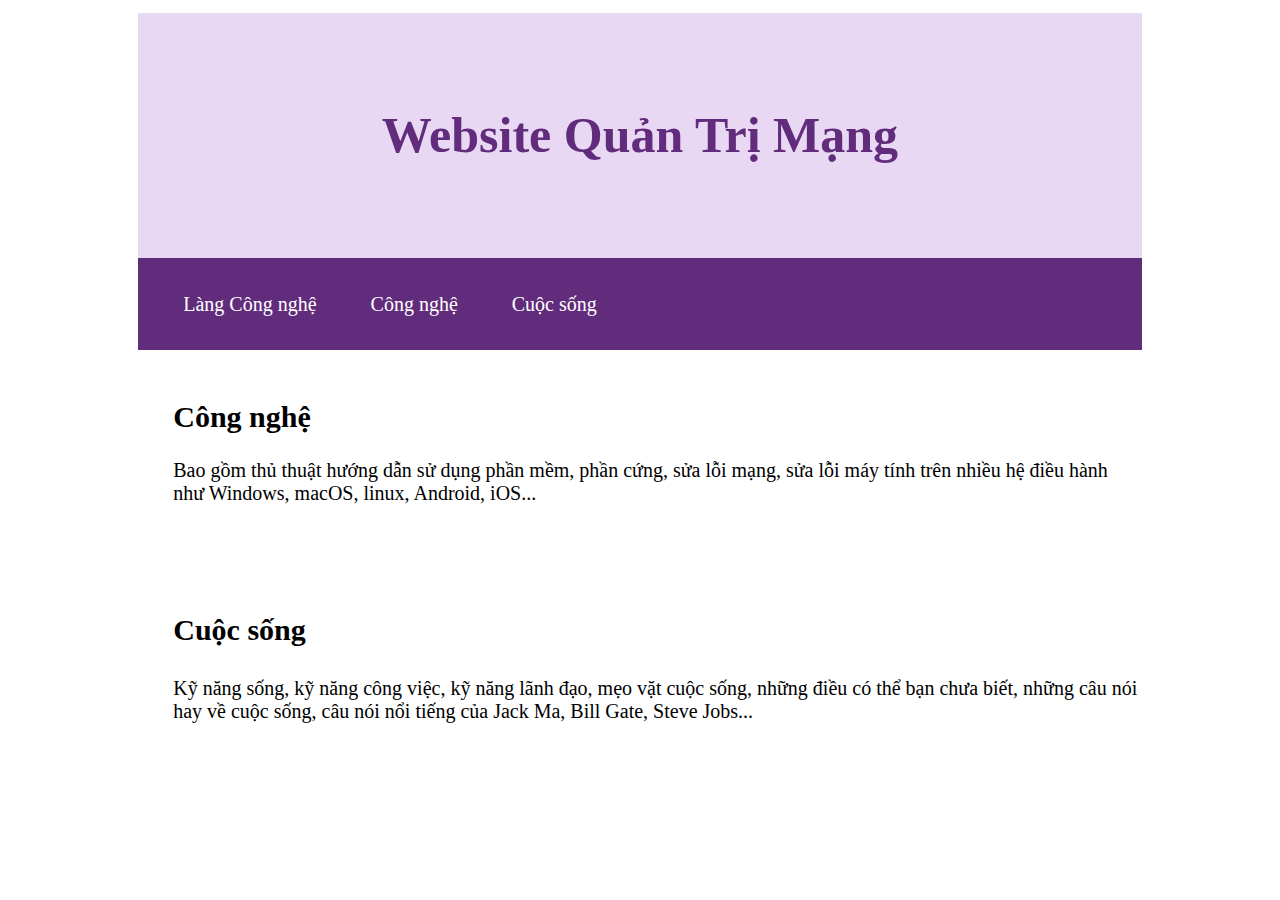
<file: BaiTap2/BAI 2.html>
<!DOCTYPE html>
<html>
    <head>
        <link rel="stylesheet" href="BAI 2.css">
        <title>Bài tập 2</title>
        <link rel="icon" href="../BaiTap2/IMG TTNT/Untitled17.png" type="IMG" />
    </head>
    
    <body>
        <div class="boxcenter">
        <div class="container">
            <h1 class="header"> Website Quản Trị Mạng</h1>
        </div>
        <div class="nav">
            <ul>
                <li>Làng Công nghệ</li>
                <li>Công nghệ</li>
                <li>Cuộc sống</li>
            </ul>
        </div>
        <div class="body">
            <h2>Công nghệ</h2>
            <p>Bao gồm thủ thuật hướng dẫn sử dụng phần mềm, phần cứng, sửa lỗi mạng, sửa lỗi máy tính trên nhiều hệ điều hành như Windows, macOS, linux, Android, iOS...</p> <br>  
            <h3>Cuộc sống</h3>
            <p>Kỹ năng sống, kỹ năng công việc, kỹ năng lãnh đạo, mẹo vặt cuộc sống, những điều có thể bạn chưa biết, những câu nói hay về cuộc sống, câu nói nổi tiếng của Jack Ma, Bill Gate, Steve Jobs...</p>
        </div>
        </div>
    
    </body>
    </html>
</html>
</file>
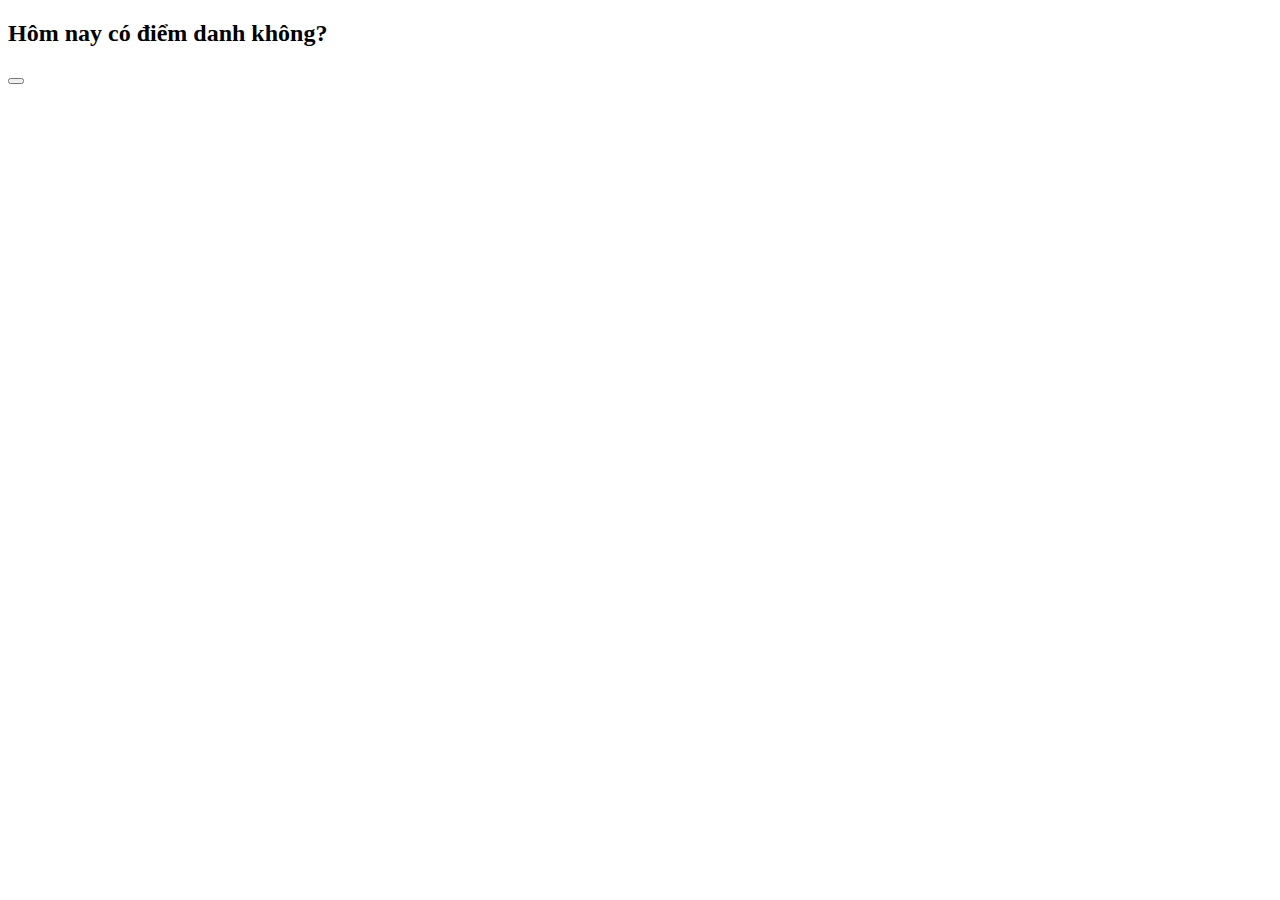
<file: TUHOC/RANDOM.html>
<!DOCTYPE html>
<html lang="en">
<head>
    <meta charset="UTF-8">
    <meta http-equiv="X-UA-Compatible" content="IE=edge">
    <title>Random</title>
</head>

<body>
    <h2>Hôm nay có điểm danh không?</h2>
    <h3></h3>
    <button id="random"></button>
    <script src="./RANDOM.js"></script>

</body>
</html>
</file>
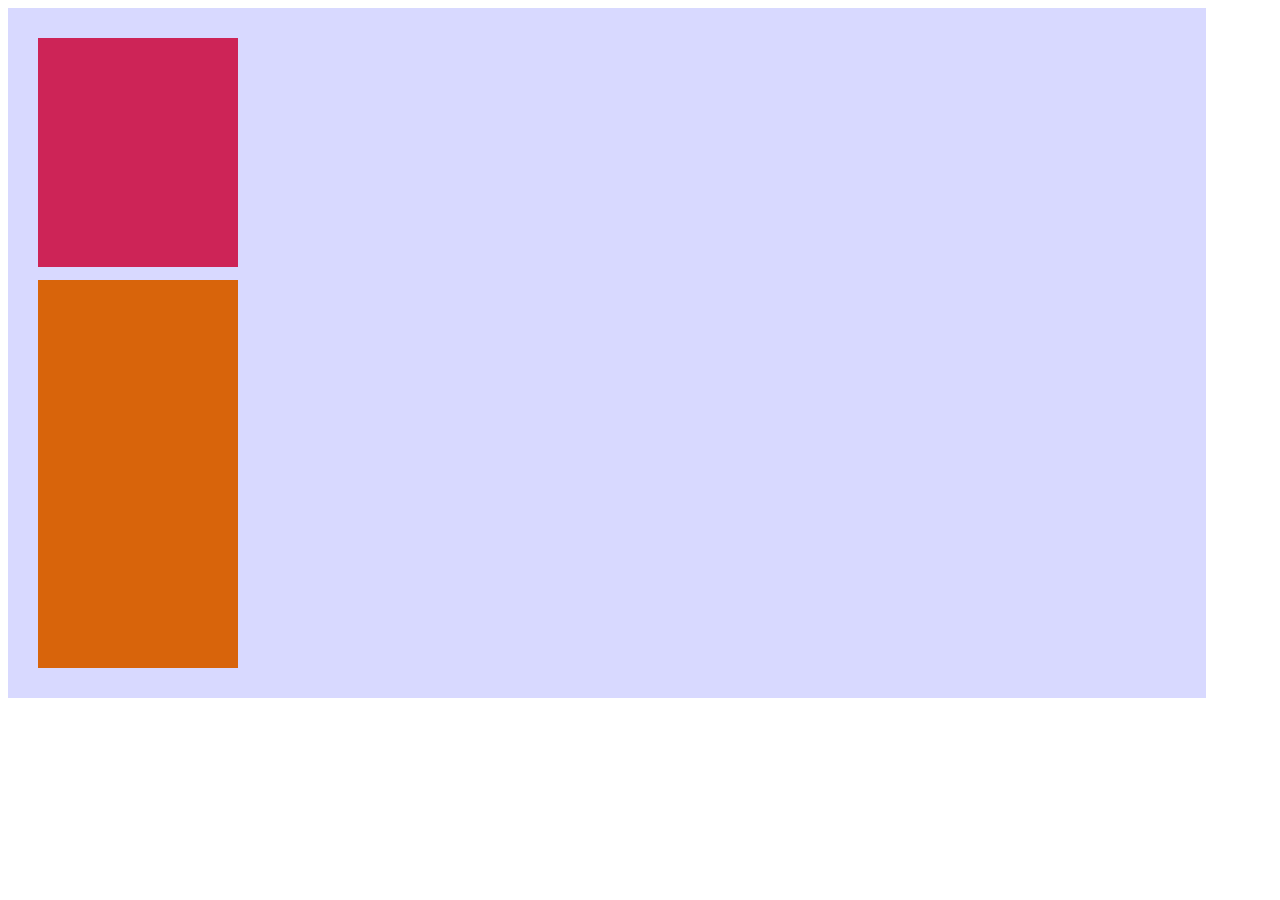
<file: BAITAPVN/BT1/btvn.html>
<!DOCTYPE html>
<html lang="en">
    <head>
        <link rel="stylesheet" href="btvn.css">
        <title>Bai tap 1</title>
    </head>
    

    <body>
        <div class="flexbox-container">
            <div class="flexbox-item flexbox-item-1"></div>
            <div class="flexbox-item flexbox-item-2"></div>
        </div>

        <div class="cai-so-2">
            <div class="cai-nam-tren">
                <div class="o-dau-tien"></div>
                <div class="o-dau-hai"></div>

            <div class="o-nam-duoi">

            </div>

            </div>

        </div>
    </body>

</html>
</file>
<file: BaiTap2/BAI 2.css>
body{
    margin: 1%;
}

.boxcenter{
    width: 80%;
    margin: auto;
}
.container{
    background-color: #e9d8f4;
    border: 60px solid #e9d8f4;
}

.header{
    background-color: #e9d8f4;
    font-size: 50px;
    display: flex;
    justify-content: center;
    align-items: center;
}

h1{
    color: #622c7c
}

.nav{
    background-color: #622c7c;
    border: 5px solid #622c7c;
}

.body{
    padding-top: 25px;
}

.body h3 {
    padding-top: 40px;
}


li{
    display: inline;
    color: white;
    line-height: 50px;
    padding: 0 50px 0 0;
    font-size: 20px;
}

p{
    font-size: 20px;
    padding-left: 35px;
}

h2, h3 {
    font-size: 30px;
    padding-left: 35px;
}
</file>
<file: BAITAPVN/BT1/btvn.css>
.flexbox-container {
    display: grid;
    padding: 30px;
    background-color: rgb(216, 217, 255);
    width: 90%;
    height: 70vh;
    column-gap: 10px;
    row-gap: 13px;

}

.flexbox-item {
    width: 200px;
}

.flexbox-item-1 {
    min-height: 90px;
    background-color: rgb(205, 36, 87);
}

.flexbox-item-2 {
    min-height: 250px;
    background-color: rgb(216, 100, 11);
}

.cai-so-2{
    display: grid;
}

.cai-nam-tren{
    display: flex;
}

.o-dau-tien{
    min-height: 90px;
    background-color: rgb(19, 152, 141);
}
</file>
